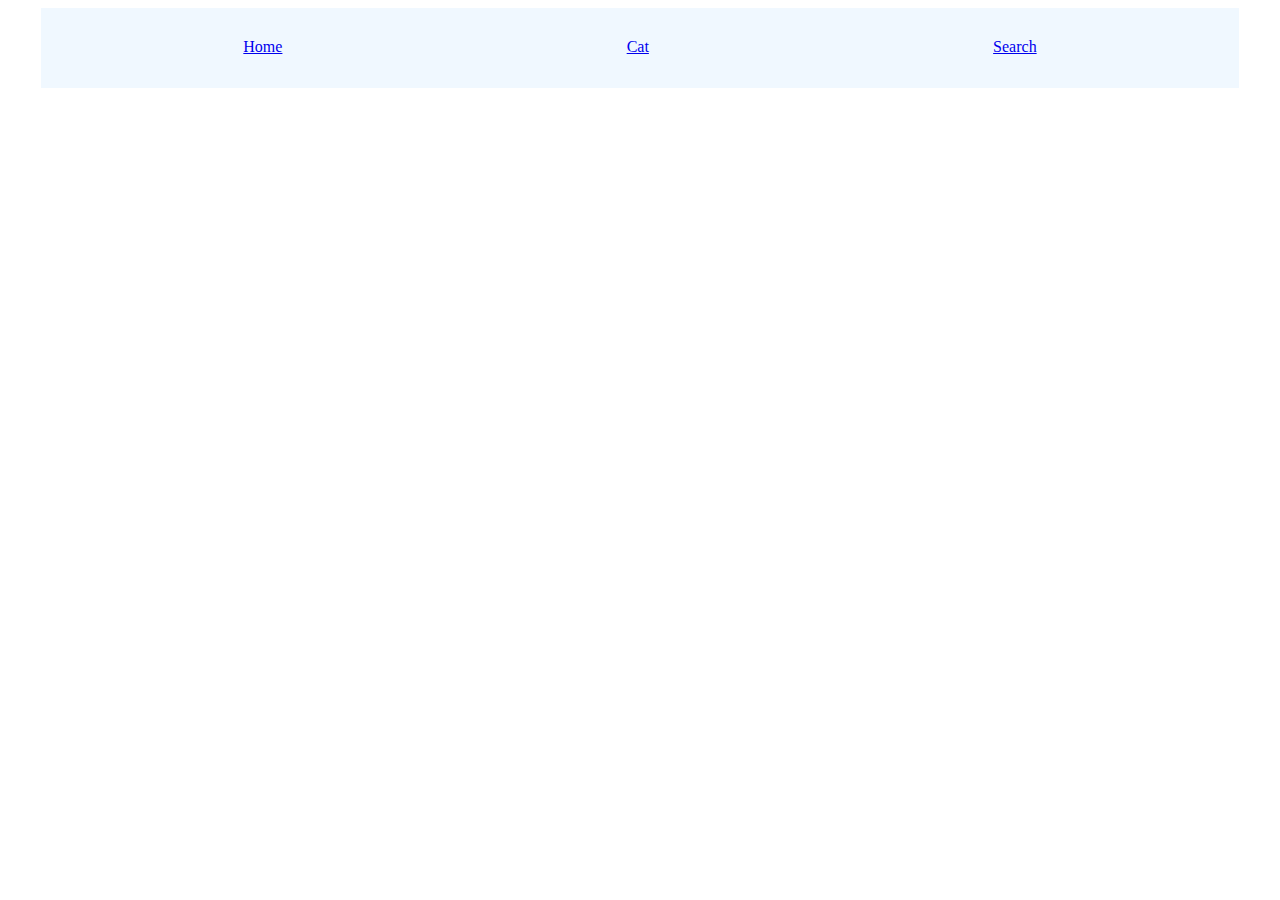
<file: CatApp/index.html>
<!DOCTYPE html>
<html lang="en">
<head>
    <meta charset="UTF-8">
    <meta http-equiv="X-UA-Compatible" content="IE=edge">
    <meta name="viewport" content="width=device-width, initial-scale=1.0">
    <title>Document</title>
    <link rel="stylesheet" href="./styles/index.css">
</head>
<body>
    <div id="navbar" >
      <div><a href="./index.html" >Home</a></div>
      <div><a href="./cat.html" >Cat</a></div>
      <div><a href="./search.html">Search</a></div>
    </div>

    <div id="container" >

    </div>
</body>
</html>
<script type="text/javascript" src="./scripts/index.js" ></script>
</file>
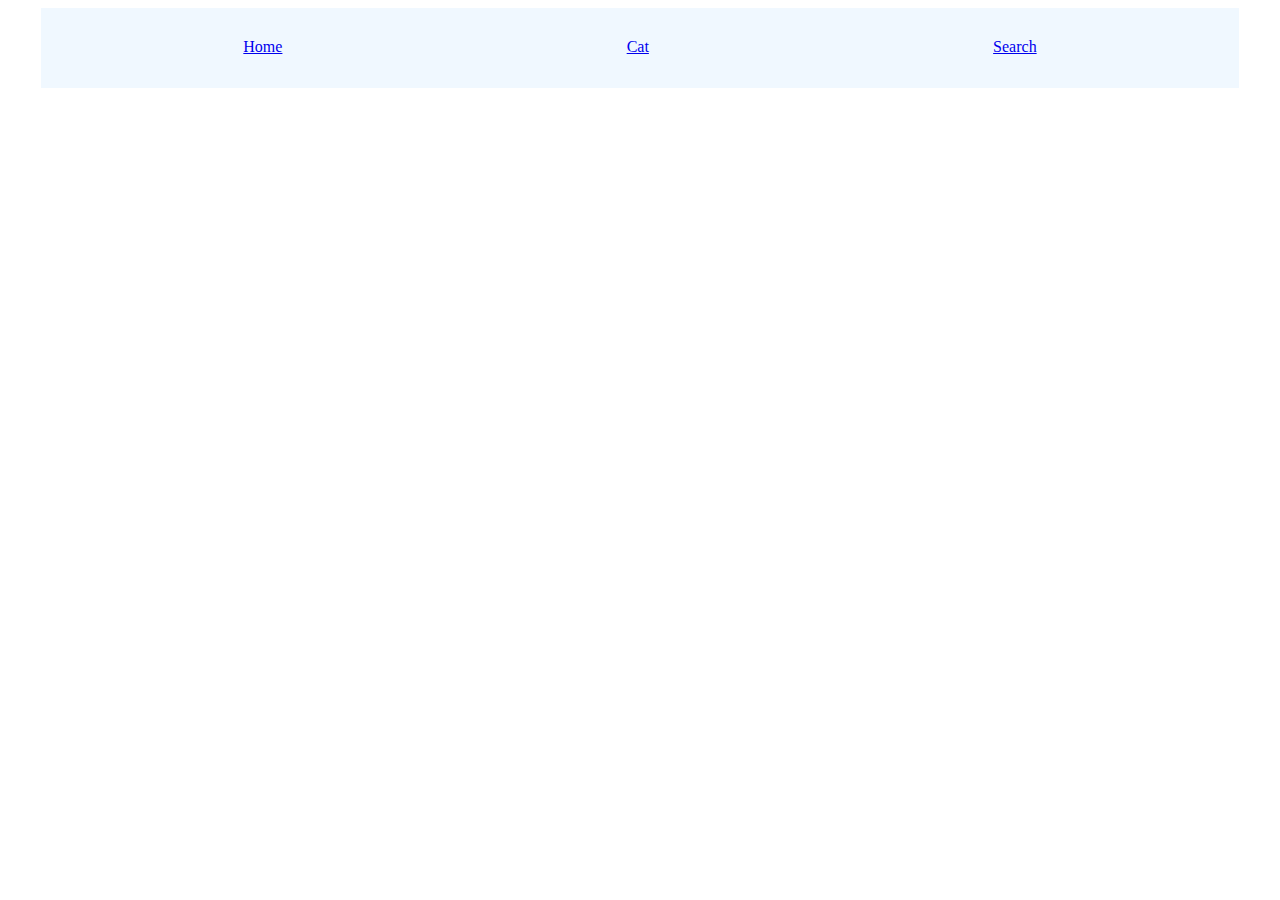
<file: CatApp/cat.html>
<!DOCTYPE html>
<html lang="en">
<head>
    <meta charset="UTF-8">
    <meta http-equiv="X-UA-Compatible" content="IE=edge">
    <meta name="viewport" content="width=device-width, initial-scale=1.0">
    <title>Document</title>
    <link rel="stylesheet" href="./styles/cat.css">
</head>
<body>
    <div id="navbar" >
        <div><a href="./index.html" >Home</a></div>
        <div><a href="./cat.html" >Cat</a></div>
        <div><a href="./search.html">Search</a></div>
      </div>
    <div id="container" >

    </div>
</body>
</html>
<script type="text/javascript" src="./scripts/cat.js" ></script>
</file>
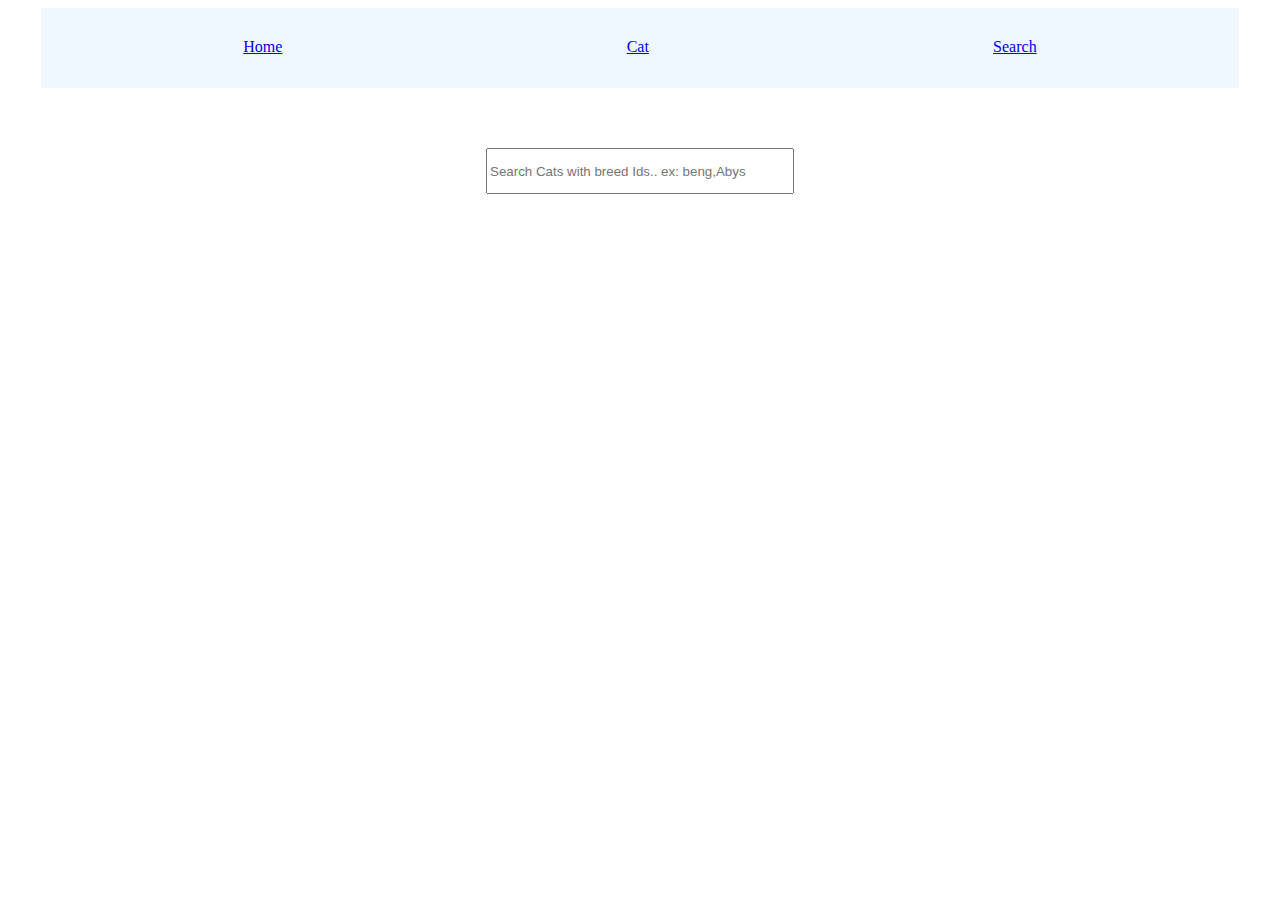
<file: CatApp/search.html>
<!DOCTYPE html>
<html lang="en">
<head>
    <meta charset="UTF-8">
    <meta http-equiv="X-UA-Compatible" content="IE=edge">
    <meta name="viewport" content="width=device-width, initial-scale=1.0">
    <title>Document</title>
    <link rel="stylesheet" href="./styles/search.css">
</head>
<body>
    <div id="navbar" >
        <div><a href="./index.html" >Home</a></div>
        <div><a href="./cat.html" >Cat</a></div>
        <div><a href="./search.html">Search</a></div>
      </div>

      <div id="search" >
        <input id="searchbar"  placeholder="Search Cats with breed Ids.. ex: beng,Abys"  />
      </div>
      <div id="container" >
  
      </div>
</body>
</html>
<script type="text/javascript" src="./scripts/search.js" ></script>
</file>
<file: CatApp/styles/index.css>
#navbar{
   display: flex;
   background-color: aliceblue;
   height: 20px;
   width: 90%;
   justify-content: space-around;
   margin: auto;
   padding: 30px;
}

#container{
    display: grid;
    grid-template-columns: repeat(3,300px);
    gap: 30px;
    margin: auto;
    margin-top: 50px;
    width: 80%;
    justify-content: space-around;
}

img{
    height: 300px;
    width: 300px;
}
</file>
<file: CatApp/styles/cat.css>
#navbar{
    display: flex;
    background-color: aliceblue;
    height: 20px;
    width: 90%;
    justify-content: space-around;
    margin: auto;
    padding: 30px;
 }

 #container{
    display: flex;
    width: 80%;
    justify-content:space-between;
    gap: 100px;
    margin: auto;
    margin-top: 60px;
 }

 img{
    height: 400px;
    width: 500px;
 }
</file>
<file: CatApp/styles/search.css>
#navbar{
    display: flex;
    background-color: aliceblue;
    height: 20px;
    width: 90%;
    justify-content: space-around;
    margin: auto;
    padding: 30px;
 }
 
 #container{
     display: grid;
     grid-template-columns: repeat(3,300px);
     gap: 30px;
     margin: auto;
     margin-top: 50px;
     width: 80%;
     justify-content: space-around;
 }
 
 img{
     height: 300px;
     width: 300px;
 }
 input{
    height: 40px;
    width: 300px;
 }

 #search{
    margin: auto;
    width: 400px;
    height: 40px;
    text-align: center;
    padding: 30px;
    margin-top: 30px;
 }
</file>
